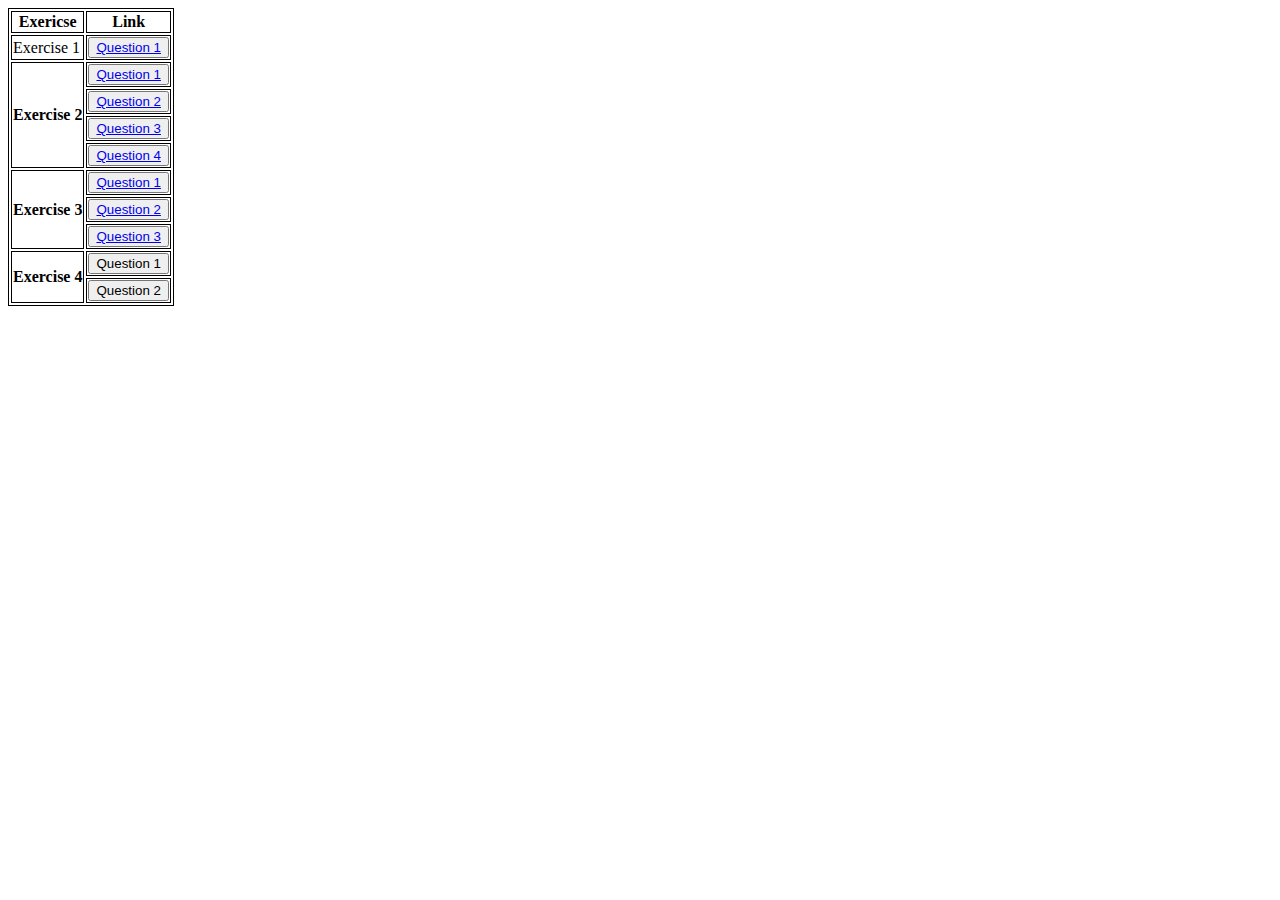
<file: index.html>
<!DOCTYPE html>
<head>
    <link rel="stylesheet" type="text/css" href="style.css">
</head>
<body>
    <table>
        <tr>
            <th>Exericse</th>
            <th>Link</th>
        </tr>
        <tr>
            <td>Exercise 1</td>
            <td><button><a href="Exercise 1.html">Question 1</button></td>
        </tr>
        <tr>
            <th rowspan="4">Exercise 2</th>
            <td><button><a href="Exercise 2-1.html">Question 1</button></button></td>
        </tr>
        <tr>
            <td><button><a href="Exercise 2-2.html">Question 2</button></button></td>
        </tr>
        <tr>
            <td><button><a href="Exercise 2-3.html">Question 3</button></button></td>
        </tr>
        <tr>
            <td><button><a href="Exercise 2-4.html">Question 4</button></button></td>
        </tr>
        <tr>
            <th rowspan="3">Exercise 3</th>
            <td><button><a href="Exercise 3-1.html">Question 1</button></button></td>
        </tr>
        <tr>
            <td><button><a href="Exercise 3-2.html">Question 2</button></button></td>
        </tr>
        <tr>
            <td><button><a href="Exercise 3-3.html">Question 3</button></button></td>
        </tr>
        <tr>
            <th rowspan="2">Exercise 4</th>
            <td><button>Question 1</button></td>
        </tr>
        <tr>
            <td><button>Question 2</button></td>
        </tr>
    </table>
</body>
</file>
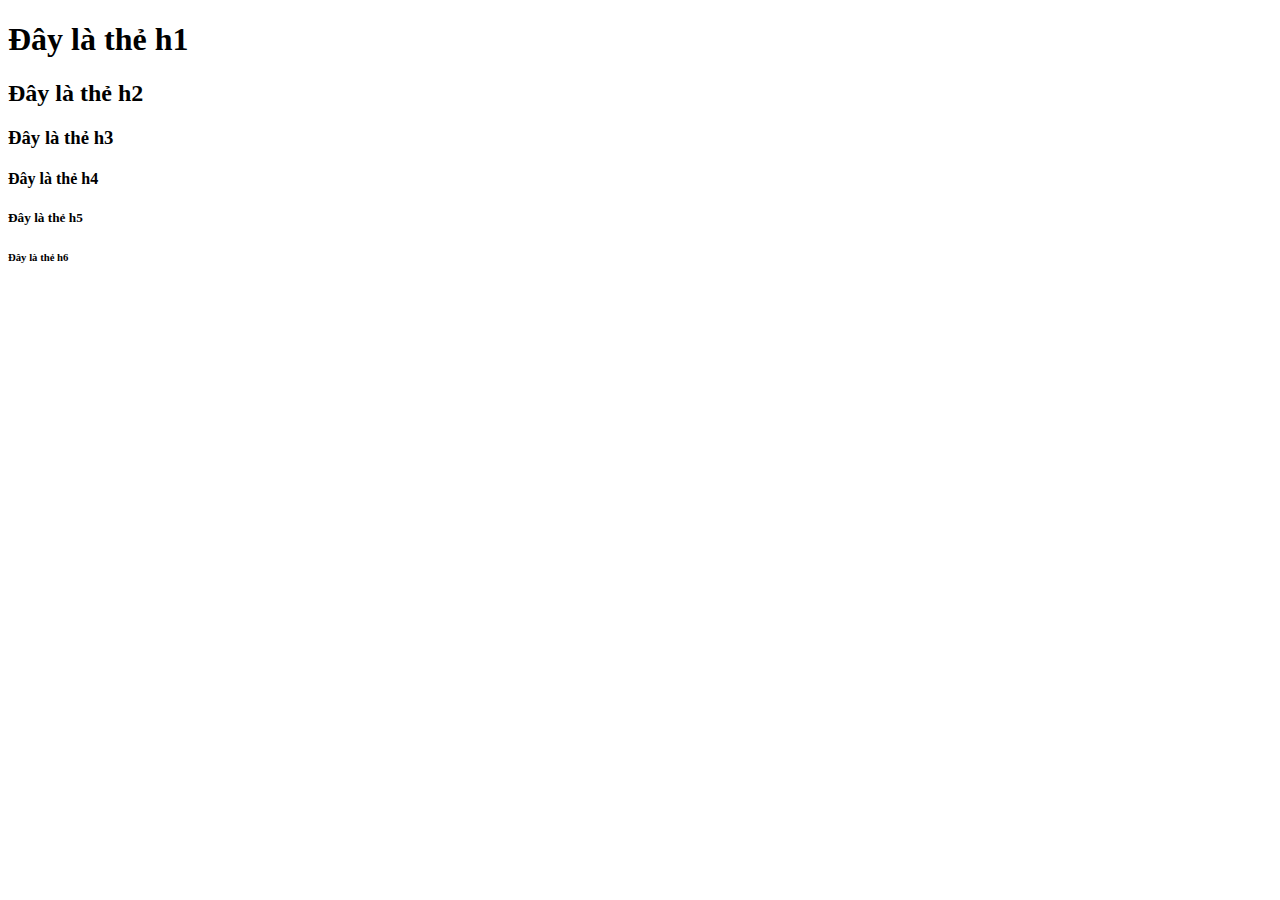
<file: Exercise 2-1.html>
<!DOCTYPE html>
<body>
    <div>
        <h1>Đây là thẻ h1</h1>
        <h2>Đây là thẻ h2</h2>
        <h3>Đây là thẻ h3</h3>
        <h4>Đây là thẻ h4</h4>
        <h5>Đây là thẻ h5</h5>
        <h6>Đây là thẻ h6</h6>
    </div>
</body>
</file>
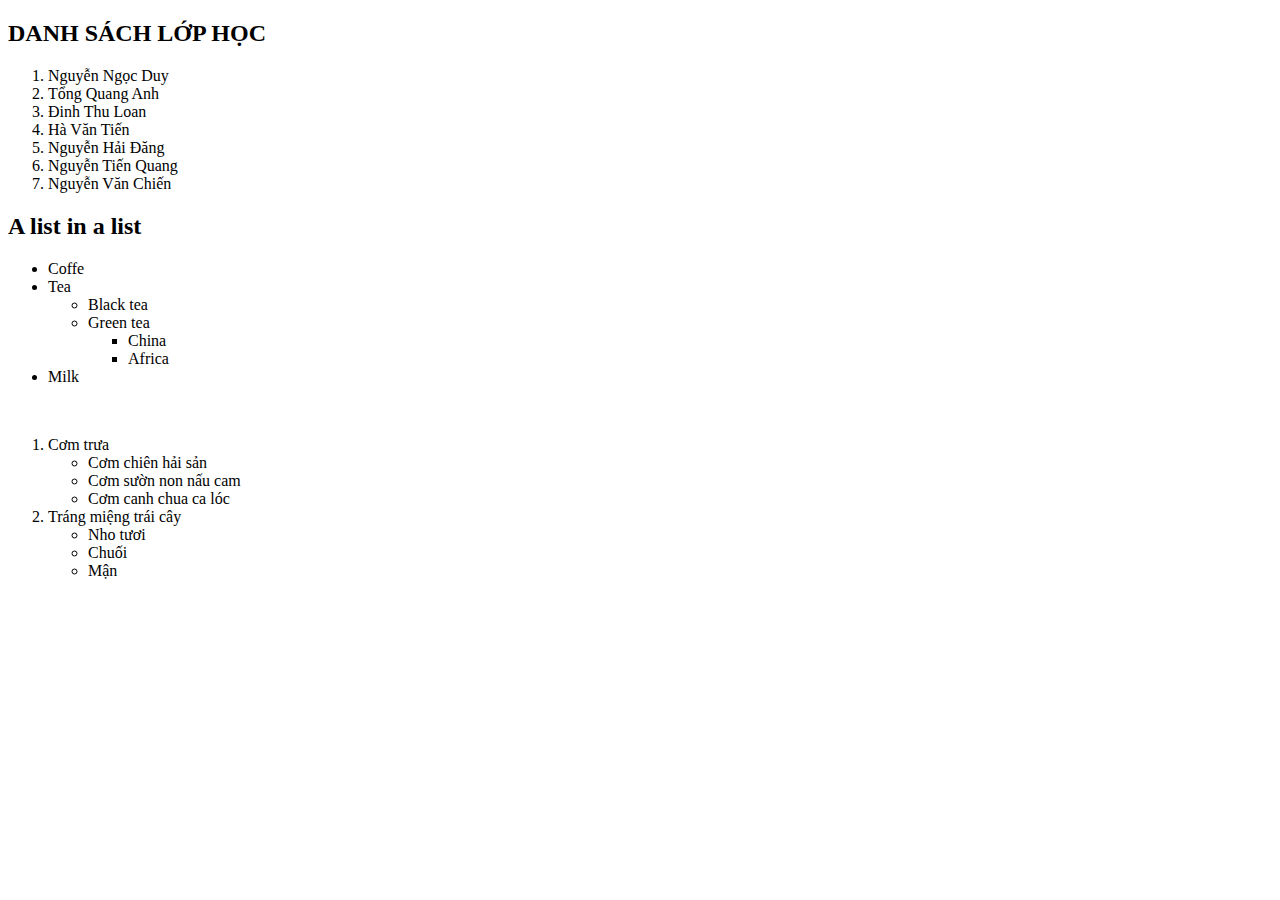
<file: Exercise 2-2.html>
<!DOCTYPE html>
<body>
    <div>
        <h2>DANH SÁCH LỚP HỌC</h2>
        <ol>
            <li>Nguyễn Ngọc Duy</li>
            <li>Tổng Quang Anh</li>
            <li>Đinh Thu Loan</li>
            <li>Hà Văn Tiến</li>
            <li>Nguyễn Hải Đăng</li>
            <li>Nguyễn Tiến Quang</li>
            <li>Nguyễn Văn Chiến</li>
        </ol>
        <h2>A list in a list</h2>
        <ul>
            <li>Coffe</li>
            <li>Tea</li>
                <ul>
                    <li>Black tea</li>
                    <li>Green tea</li>
                    <ul>
                        <li>China</li>
                        <li>Africa</li>
                    </ul>
                </ul>
            <li>Milk</li>
        </ul>
        <br>
        <ol>
            <li>Cơm trưa</li>
            <ul>
                <li>Cơm chiên hải sản</li>
                <li>Cơm sườn non nấu cam</li>
                <li>Cơm canh chua ca lóc</li>
            </ul>
            <li>Tráng miệng trái cây</li>
            <ul>
                <li>Nho tươi</li>
                <li>Chuối</li>
                <li>Mận</li>
            </ul>
        </ol>
    </div>
</body>
</file>
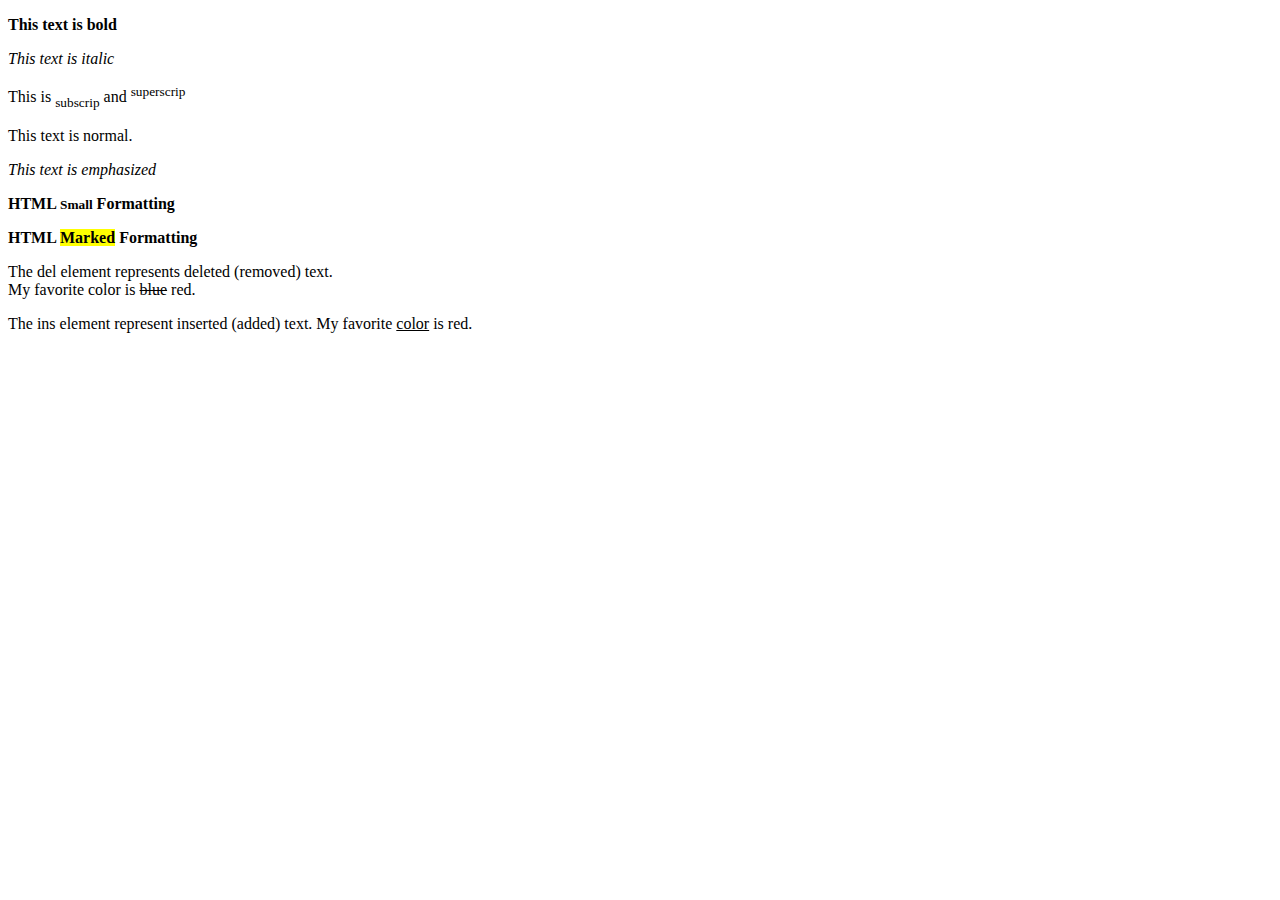
<file: Exercise 2-3.html>
<!DOCTYPE html>
<body>
    <div>
        <p><b>This text is bold</b></p>
        <p><i>This text is italic</i></p>
        <p>This is <sub>subscrip</sub> and <sup>superscrip</sup></p>
        <p>This text is normal.</p>
        <em>This text is emphasized</em>
        <p><b>HTML <small>Small</small> Formatting</b></p>
        <p><b>HTML <mark>Marked</mark> Formatting</b></p>
        <p>
            The del element represents deleted (removed) text.<br>
            My favorite color is <del>blue</del> red.
        </p>
        <p>
            The ins element represent inserted (added) text.
            My favorite <ins>color</ins> is red.
        </p>
    </div>
</body>
</file>
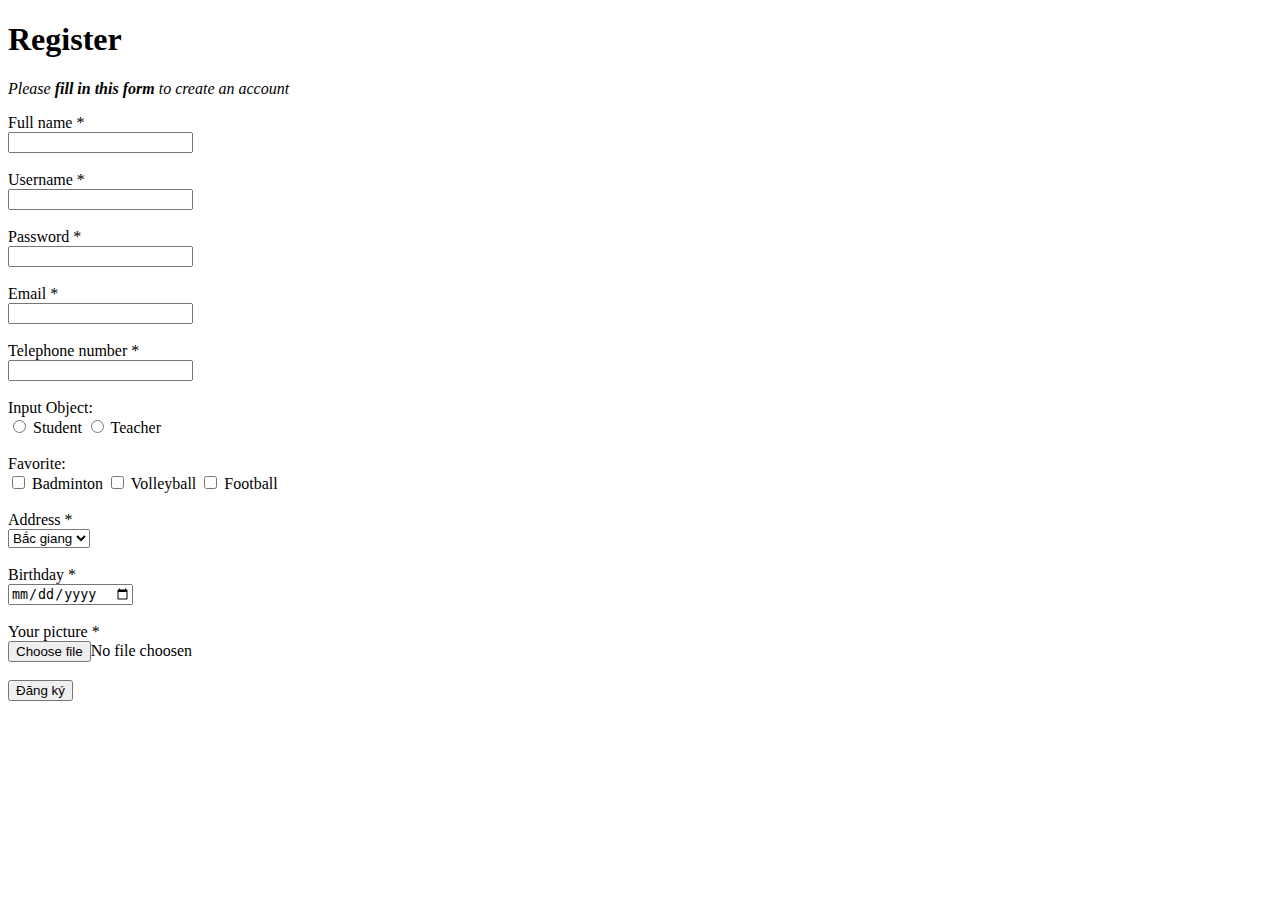
<file: Exercise 2-4.html>
<!DOCTYPE html>
<body>
    <div>
        <h1>Register</h1>
        <p><i>Please <b>fill in this form</b> to create an account</i></p>
        <form>
            <label for="fname">Full name *</label><br>
            <input type="text" id="fname" name="fname"><br><br>
            <label for="urname">Username *</label><br>
            <input type="text" id="urname" name="urname"><br><br>
            <label for="password">Password *</label><br>
            <input type="password" id="password" name="password"><br><br>
            <label for="email">Email *</label><br>
            <input type="text" id="email" name="email"><br><br>
            <label for="telephone">Telephone number *</label><br>
            <input type="number" id="telephone" name="telephone"><br><br>
            
            <label>Input Object:</label><br>
            <input type="radio" id="student">
            <label for="student">Student</label>
            <input type="radio" id="teacher">
            <label for="teacher">Teacher</label><br><br>

            <label>Favorite:</label><br>
            <input type="checkbox" id="badminton">
            <label for="badminton">Badminton</label>
            <input type="checkbox" id="volleyball">
            <label for="volleyball">Volleyball</label>
            <input type="checkbox" id="football">
            <label for="football">Football</label><br><br>

            <label for="address">Address *</label><br>
            <select id="address">
                <option>Bắc giang</option>
                <option>Trà Vinh</option>
            </select><br><br>

            <label for="birthday">Birthday *</label><br>
            <input type="date" id="birthday"><br><br>

            <label>Your picture *</label><br>
            <button>Choose file</button><label>No file choosen</label><br><br>
            <button>Đăng ký</button>
        </form>
    </div>
</body>
</file>
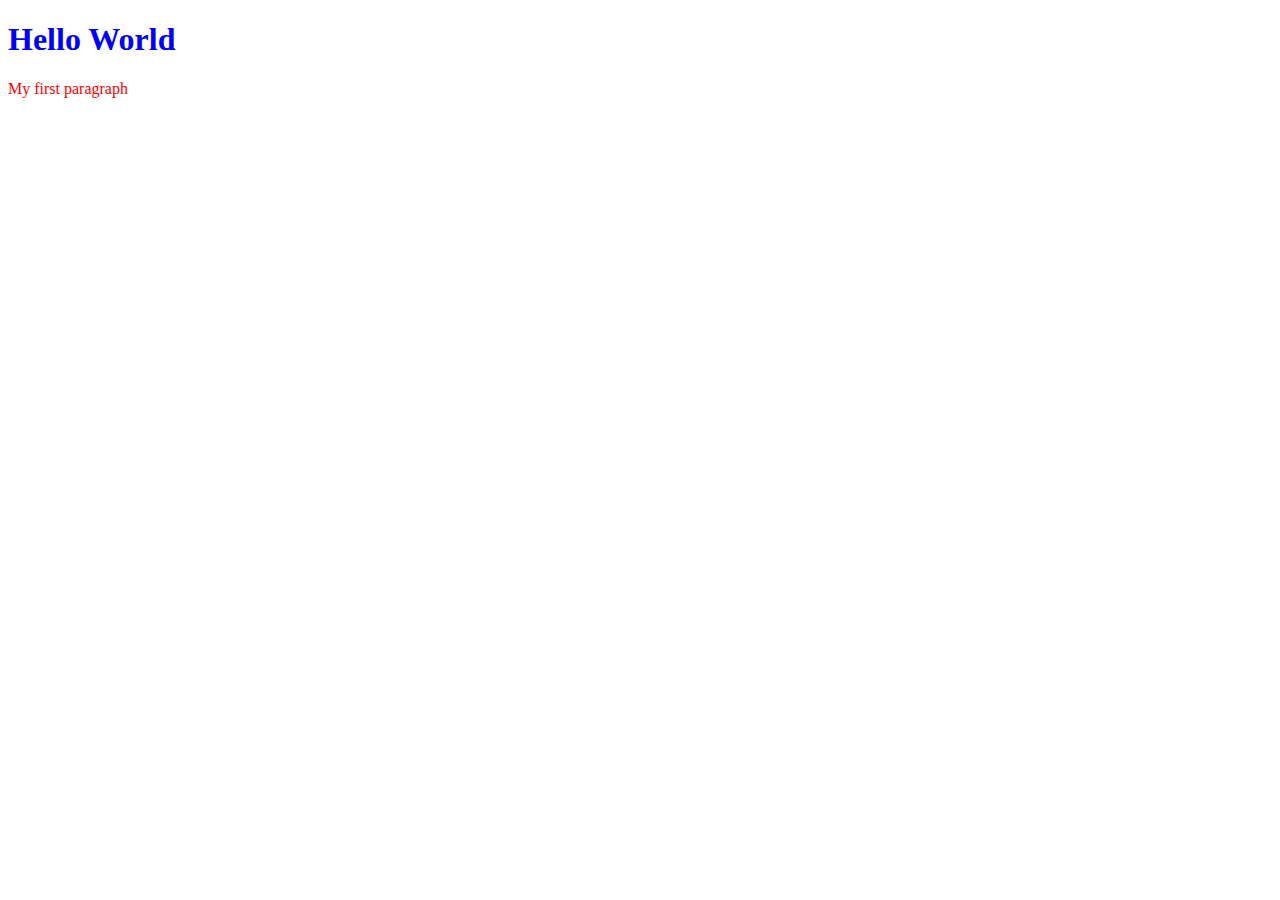
<file: Exercise 3-1.html>
<!DOCTYPE html>
<head>
    <link rel="stylesheet" type="text/css" href="style.css">
</head>
<body>
    <div>
        <h1 class="h1">Hello World</h1>
        <p class="p">My first paragraph</p>
    </div>
</body>
</file>
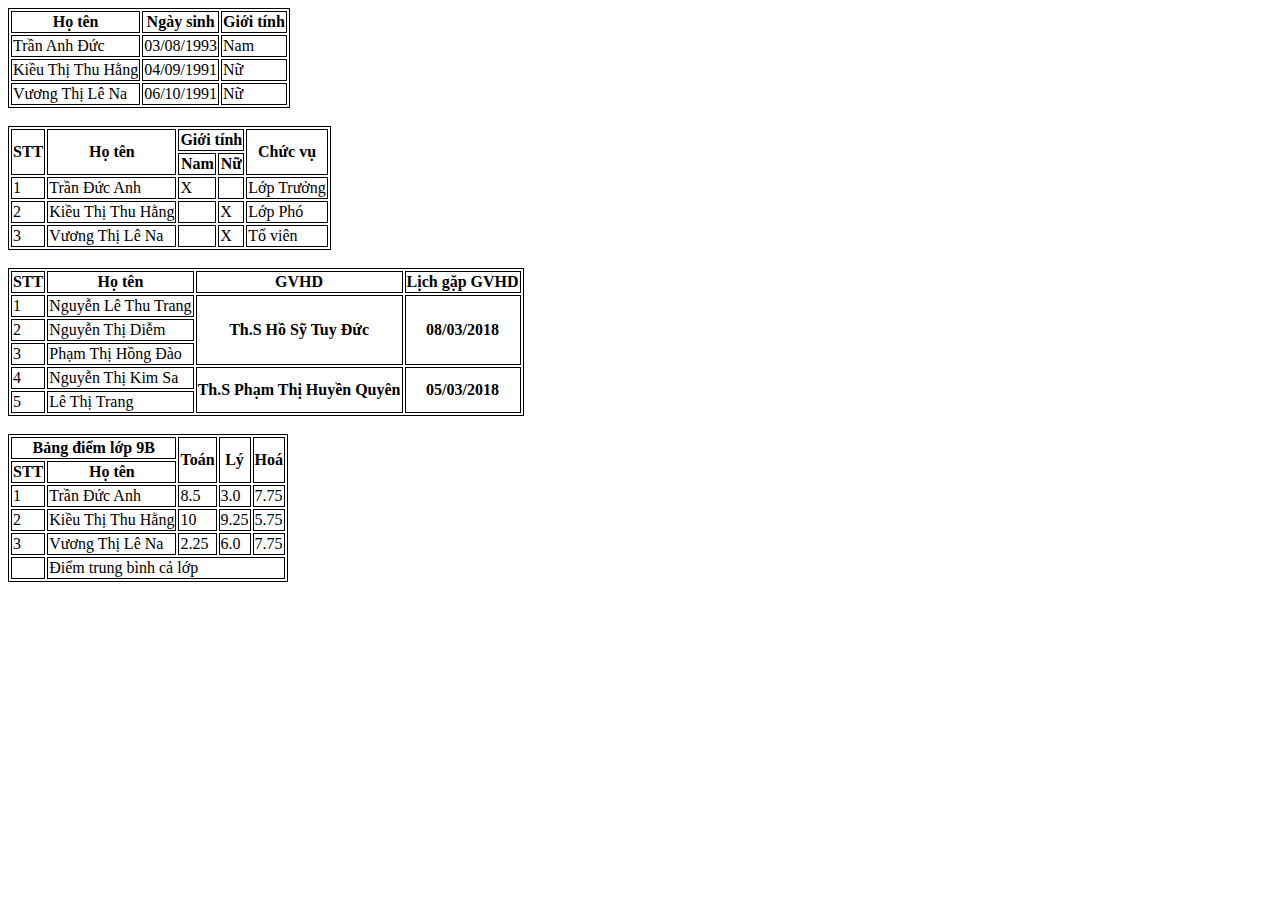
<file: Exercise 3-3.html>
<!DOCTYPE html>
<head>
    <link rel="stylesheet" type="text/css" href="style.css">
</head>
<body>
    <table>
        <tr>
            <th>Họ tên</th>
            <th>Ngày sinh</th>
            <th>Giới tính</th>
        </tr>
        <tr>
            <td>Trần Anh Đức</td>
            <td>03/08/1993</td>
            <td>Nam</td>
        </tr>
        <tr>
            <td>Kiều Thị Thu Hằng</td>
            <td>04/09/1991</td>
            <td>Nữ</td>
        </tr>
        <tr>
            <td>Vương Thị Lê Na</td>
            <td>06/10/1991</td>
            <td>Nữ</td>
        </tr>
    </table><br>

    <table>
        <tr>
            <th rowspan="2">STT</th>
            <th rowspan="2">Họ tên</th>
            <th colspan="2">Giới tính</th>
            <th rowspan="2">Chức vụ</th>
        </tr>
        <tr>
            <th>Nam</th>
            <th>Nữ</th>
        </tr>
        <tr>
            <td>1</td>
            <td>Trần Đức Anh</td>
            <td>X</td>
            <td></td>
            <td>Lớp Trưởng</td>
        </tr>
        <tr>
            <td>2</td>
            <td>Kiều Thị Thu Hằng</td>
            <td></td>
            <td>X</td>
            <td>Lớp Phó</td>
        </tr>
        <tr>
            <td>3</td>
            <td>Vương Thị Lê Na</td>
            <td></td>
            <td>X</td>
            <td>Tổ viên</td>
        </tr>
    </table><br>

    <table>
        <tr>
            <th>STT</th>
            <th>Họ tên</th>
            <th>GVHD</th>
            <th>Lịch gặp GVHD</th>
        </tr>
        <tr>
            <td>1</td>
            <td>Nguyễn Lê Thu Trang</td>
            <th rowspan="3">Th.S Hồ Sỹ Tuy Đức</th>
            <th rowspan="3">08/03/2018</th>
        </tr>
        <tr>
            <td>2</td>
            <td>Nguyễn Thị Diễm</td>
        </tr>
        <tr>
            <td>3</td>
            <td>Phạm Thị Hồng Đào</td>    
        </tr>
        <tr>
            <td>4</td>
            <td>Nguyễn Thị Kim Sa</td>
            <th rowspan="2">Th.S Phạm Thị Huyền Quyên</th>
            <th rowspan="2">05/03/2018</th>
        </tr>
        <tr>
            <td>5</td>
            <td>Lê Thị Trang</td>
        </tr>
    </table><br>

    <table>
        <tr>
            <th colspan="2">Bảng điểm lớp 9B</th>
            <th rowspan="2">Toán</th>
            <th rowspan="2">Lý</th>
            <th rowspan="2">Hoá</th>
        </tr>
        <tr>
            <th>STT</th>
            <th>Họ tên</th>
        </tr>
        <tr>
            <td>1</td>
            <td>Trần Đức Anh</td>
            <td>8.5</td>
            <td>3.0</td>
            <td>7.75</td>
        </tr>
        <tr>
            <td>2</td>
            <td>Kiều Thị Thu Hằng</td>
            <td>10</td>
            <td>9.25</td>
            <td>5.75</td>
        </tr>
        <tr>
            <td>3</td>
            <td>Vương Thị Lê Na</td>
            <td>2.25</td>
            <td>6.0</td>
            <td>7.75</td>
        </tr>
        <tr>
            <td></td>
            <td colspan="4">Điểm trung bình cả lớp</td>
        </tr>
    </table>
</body>
</file>
<file: style.css>
.h1{color:blue}
.p{color:red}
#p1{background-color: tomato;color: black;font-weight: bold;}
#p2{background-color: orange;color: black;font-weight: bold;}
#p3{background-color: dodgerblue;color: black;font-weight: bold;}
#p4{background-color: mediumseagreen;color: black;font-weight: bold;}
#p5{background-color: gray;color: black;font-weight: bold;}
#p6{background-color: slateblue;color: black;font-weight: bold;}
#p7{background-color: violet;color: black;font-weight: bold;}
#p8{background-color: lightgrey;color: black;font-weight: bold;}
.b1{border-style: solid;border-color: orange;font-weight: bold;}
.b2{border-style: solid;border-color: dodgerblue;font-weight: bold;}
.b3{border-style: solid;border-color: violet;font-weight: bold;}
table, th, td {border: 1px solid;}
</file>
